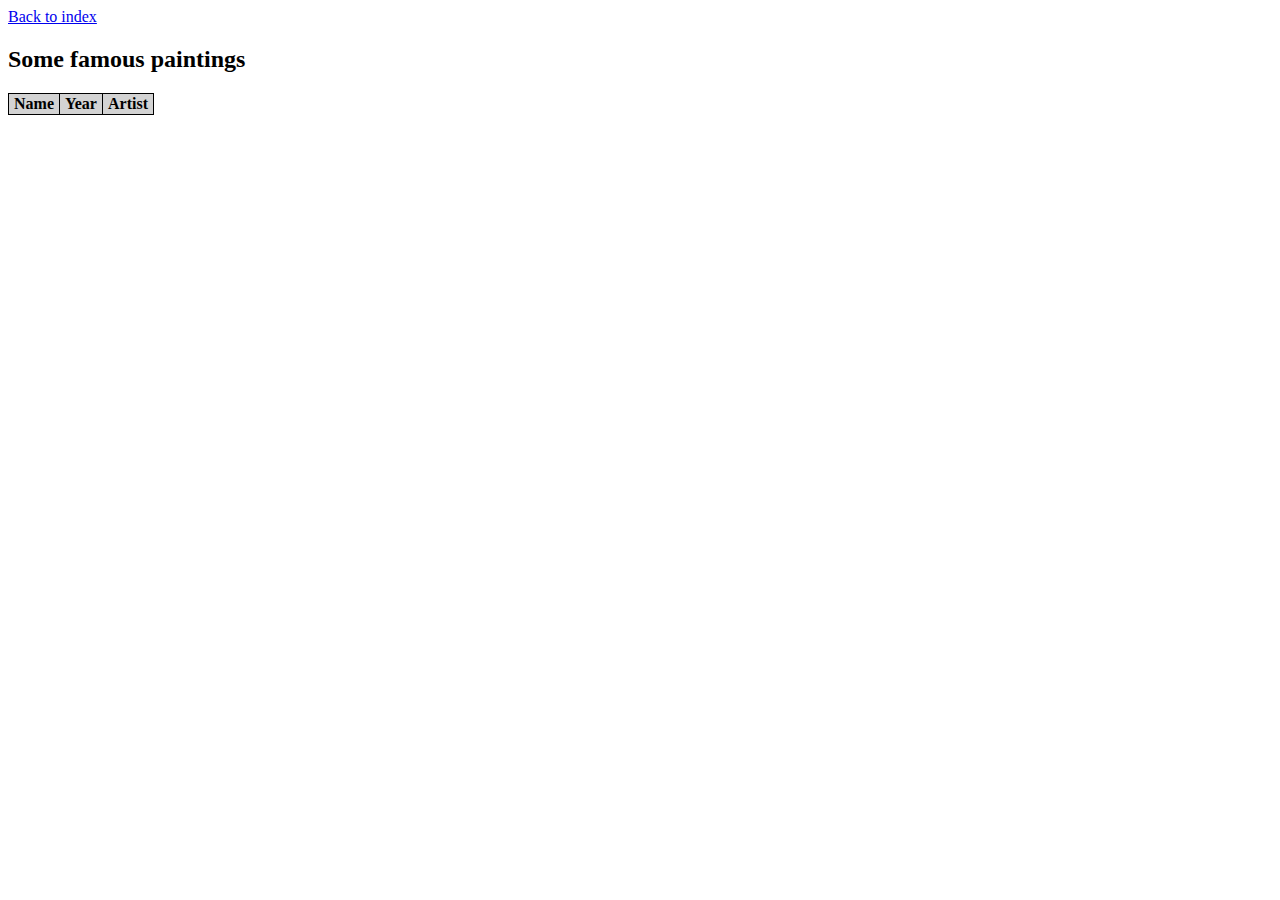
<file: html/ex1.html>
<!DOCTYPE html>
<html lang="en">
  <head>
    <meta charset="UTF-8" />
    <meta http-equiv="X-UA-Compatible" content="IE=edge" />
    <meta name="viewport" content="width=device-width, initial-scale=1.0" />
    <title>Ex1</title>
    <link rel="stylesheet" href="../css/ex1.css" />
    <script src="../js/ex1.js" defer></script>
  </head>
  <body>
    <a href="../index.html">Back to index</a>
    <h2>Some famous paintings</h2>
    <table id="paintings">
      <tr>
        <th>Name</th>
        <th>Year</th>
        <th>Artist</th>
      </tr>
    </table>
  </body>
</html>
</file>
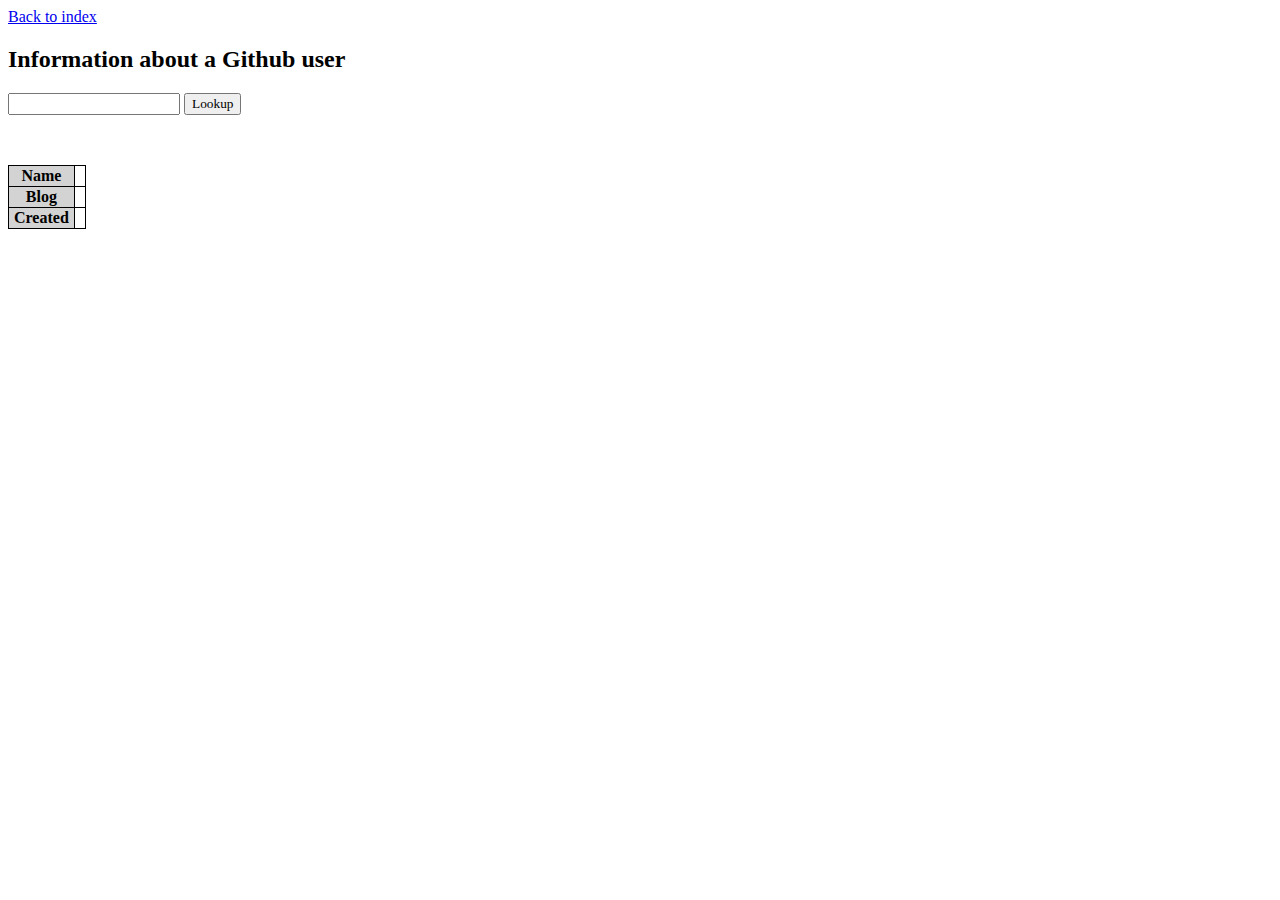
<file: html/ex2.html>
<!DOCTYPE html>
<html lang="en">
  <head>
    <meta charset="UTF-8" />
    <meta http-equiv="X-UA-Compatible" content="IE=edge" />
    <meta name="viewport" content="width=device-width, initial-scale=1.0" />
    <title>Ex2</title>
    <link rel="stylesheet" href="../css/ex2.css" />
    <script src="../js/ex2.js" defer></script>
  </head>
  <body>
    <a href="../index.html">Back to index</a>
    <h2>Information about a Github user</h2>
    <input type="text" id="username" />
    <button id="lookup">Lookup</button>
    <div id="data">
      <p>
        <img id="avatar" />
      </p>
      <table>
        <tr>
          <th>Name</th>
          <td id="name"></td>
        </tr>
        <tr>
          <th>Blog</th>
          <td id="blog"></td>
        </tr>
        <tr>
          <th>Created</th>
          <td id="createdAt"></td>
        </tr>
      </table>
    </div>
  </body>
</html>
</file>
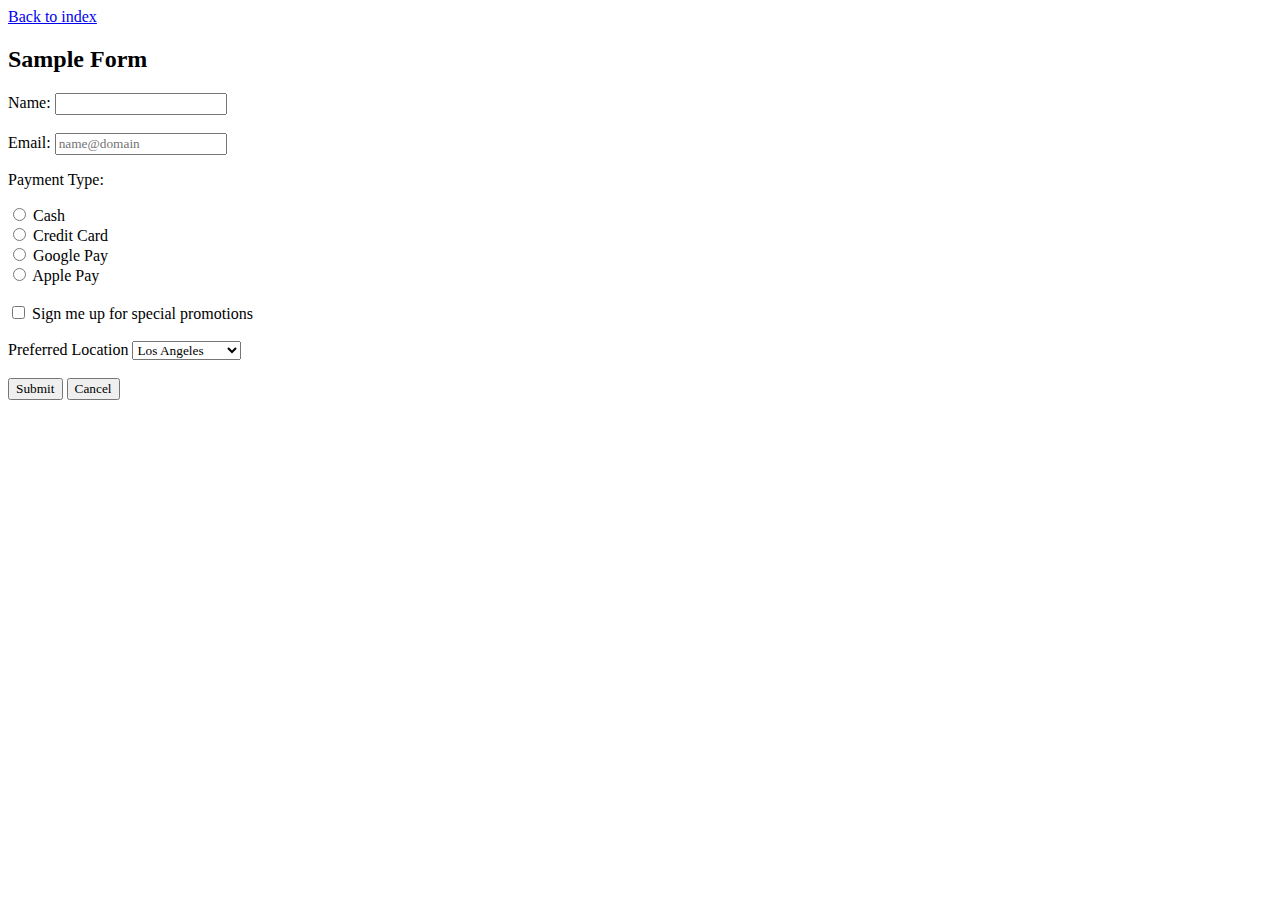
<file: html/ex4.html>
<!DOCTYPE html>
<html lang="en">
  <head>
    <meta charset="UTF-8" />
    <meta http-equiv="X-UA-Compatible" content="IE=edge" />
    <meta name="viewport" content="width=device-width, initial-scale=1.0" />
    <title>Ex4</title>
    <link rel="stylesheet" href="../css/ex4.css" />
    <script src="../js/ex4.js" defer></script>
  </head>
  <body>
    <a href="../index.html">Back to index</a>
    <h2>Sample Form</h2>
    <form id="form">
      <label for="name">Name: </label>
      <input type="text" name="name" />
      <br />
      <br />
      <label for="email">Email: </label>
      <input type="email" name="email" placeholder="name@domain"/>
      <p>Payment Type:</p>
      <div>
        <input type="radio" name="payment" value="cash" id="cash" />
        <label for="cash">Cash</label>
      </div>
      <div>
        <input type="radio" name="payment" value="credit" id="credit" />
        <label for="credit">Credit Card</label>
      </div>
      <div>
        <input type="radio" name="payment" value="googlepay" id="googlepay" />
        <label for="googlepay">Google Pay</label>
      </div>
      <div>
        <input type="radio" name="payment" value="applepay" id="applepay" />
        <label for="applepay">Apple Pay</label>
      </div>
      <br />
      <input type="checkbox" id="promotions" name="promotions" />
      <label for="promotions">Sign me up for special promotions</label>
      <br />
      <br />
      <label for="location">Preferred Location</label>
      <select name="location" id="location">
        <option value="LA" selected>Los Angeles</option>
        <option value="OC">Orange Country</option>
        <option value="RS">Riverside</option>
        <option value="SD">Sand Diego</option>
      </select>
      <br />
      <br />
      <input type="button" value="Submit" id="submit">
      <input type="button" value="Cancel">
    </form>
    <div id="data" style="display: none;">
      <h2>Form Data Entered</h2>
      <table id="dataTable">
        <tr>
          <th>Key</th>
          <th>Value</th>
        </tr>
        
        <tr>
          <td>Email</td>
          <td id="email"></td>
        </tr>
        <tr>
          <td>Payment Type</td>
          <td id="payment"></td>
        </tr>
        <tr>
          <td>Sign up for promotions</td>
          <td id="promotions"></td>
        </tr>
        <tr>
          <td>Preferred Location</td>
          <td id="location"></td>
        </tr>
      </table>
    </div>
  </body>
</html>
</file>
<file: css/ex1.css>
* {
    font-family:"Calibri, sans-serif";
}
table, tr, td, th {
    border-collapse: collapse;
    border: 1px black solid;
    padding-left: 5px;
    padding-right: 5px;
}

th {
    background-color: lightgray;
}
</file>
<file: css/ex2.css>
* {
    font-family:"Calibri, sans-serif";
}
table, tr, td, th {
    border-collapse: collapse;
    border: 1px black solid;
    padding-left: 5px;
    padding-right: 5px;
}

th {
    background-color: lightgray;
}
</file>
<file: css/ex4.css>
* {
  font-family:"Calibri, sans-serif";
}
table, tr, td, th {
  border-collapse: collapse;
  border: 1px black solid;
  padding-left: 5px;
  padding-right: 5px;
}

th {
  background-color: lightgray;
}

#paymentType {
  display: flex;
  flex-direction: column;
}
</file>
